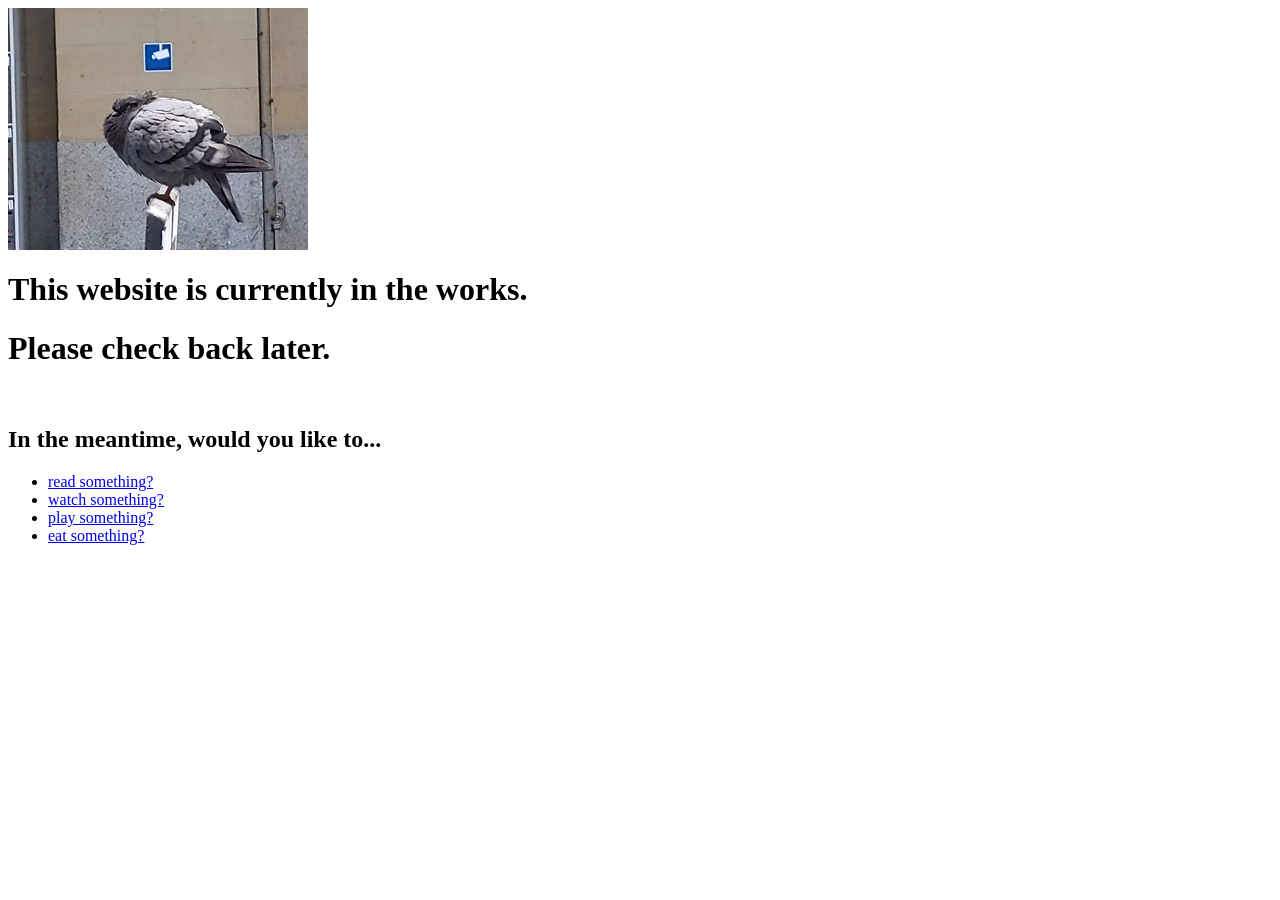
<file: 404_page.html>
<html lang="en">
<head>
    <meta charset="UTF-8">
    <meta name="viewport" content="width=device-width, initial-scale=1.0">
    <title>cm-in-progress-landing-page</title>
</head>
<body>
    <link href="styles.css" rel="stylesheet" type="text/css" media="screen, projection"/>
    <img src='images/pigeon_head_down.png' 
        onmouseover="this.src='images/pigeon_head_up.png'"
        onmouseleave="this.src='images/pigeon_head_down.png'">
    <h1>This website is currently in the works.</h1>
    <h1>Please check back later.</h1>
    <br>
    <h2>In the meantime, would you like to...</h2>
<body>
   <!-- Navigation Bar -->
   <nav>
        <div class="nagivation">
            <ul>
                <li><a href="https://archive.org/stream/B-001-001-236/B-001-001-236_djvu.txt">read something?</a></li>
                <li><a href="https://archive.org/details/the-it-crowd_202204">watch something?</a></li>
                <li><a href="https://store.steampowered.com/app/233860/Kenshi/">play something?</a></li>
                <li><a href="https://www.justtherecipe.com/?url=https://minimalistbaker.com/easy-tofu-pad-thai/">eat something?</a></li>
            </ul>
        </div>
    </nav>
</body>
</html>
</file>
<file: styles.css>

</file>
